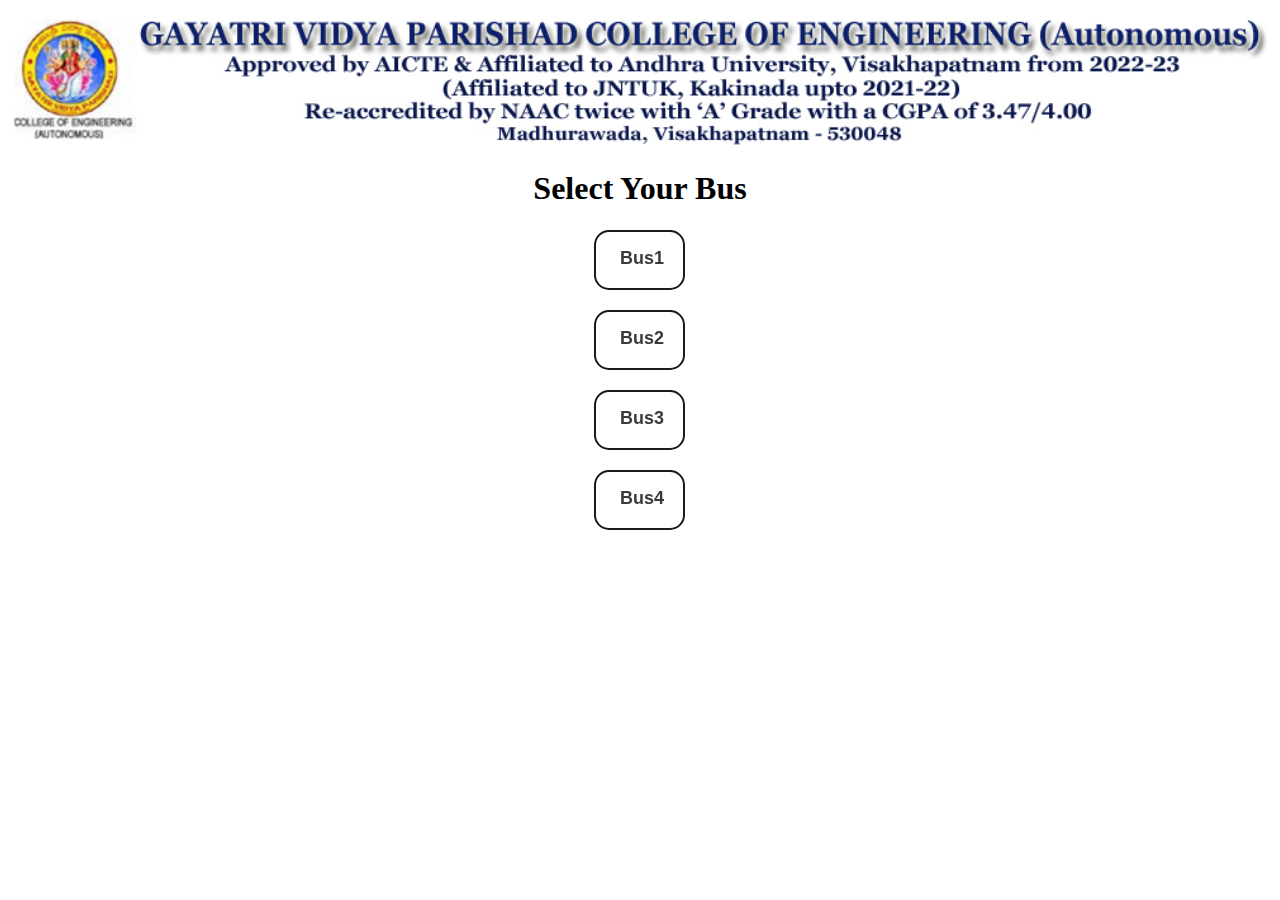
<file: index.html>
<!DOCTYPE html>
<html lang="en">
<head>
    <meta charset="UTF-8">
    <meta http-equiv="X-UA-Compatible" content="IE=edge">
    <meta name="viewport" content="width=device-width, initial-scale=1.0">
    <title>Bus Tracking</title>
     <link rel="stylesheet" href="style1.css">
</head>
<body>
    <div style="width: 100%;">
        <img src="banner.jpg" alt="logo" class="banner" width="100%">
      </div>
    <div>
        <h1 style="text-align: center;">Select Your Bus</h1>
    </div>
    <div id="button">
        <button ><a href="bus1.html" class="button-28">Bus1</a></button>
        <br>
        <br>
        <button ><a href="bus2.html" class="button-28">Bus2</a></button>
        <br>
        <br>
        <button ><a href="bus3.html" class="button-28">Bus3</a></button>
        <br>
        <br>
        <button ><a href="bus4.html" class="button-28">Bus4</a></button>
        <br>
        <br>
    </div>
    
</body>
</html>
</file>
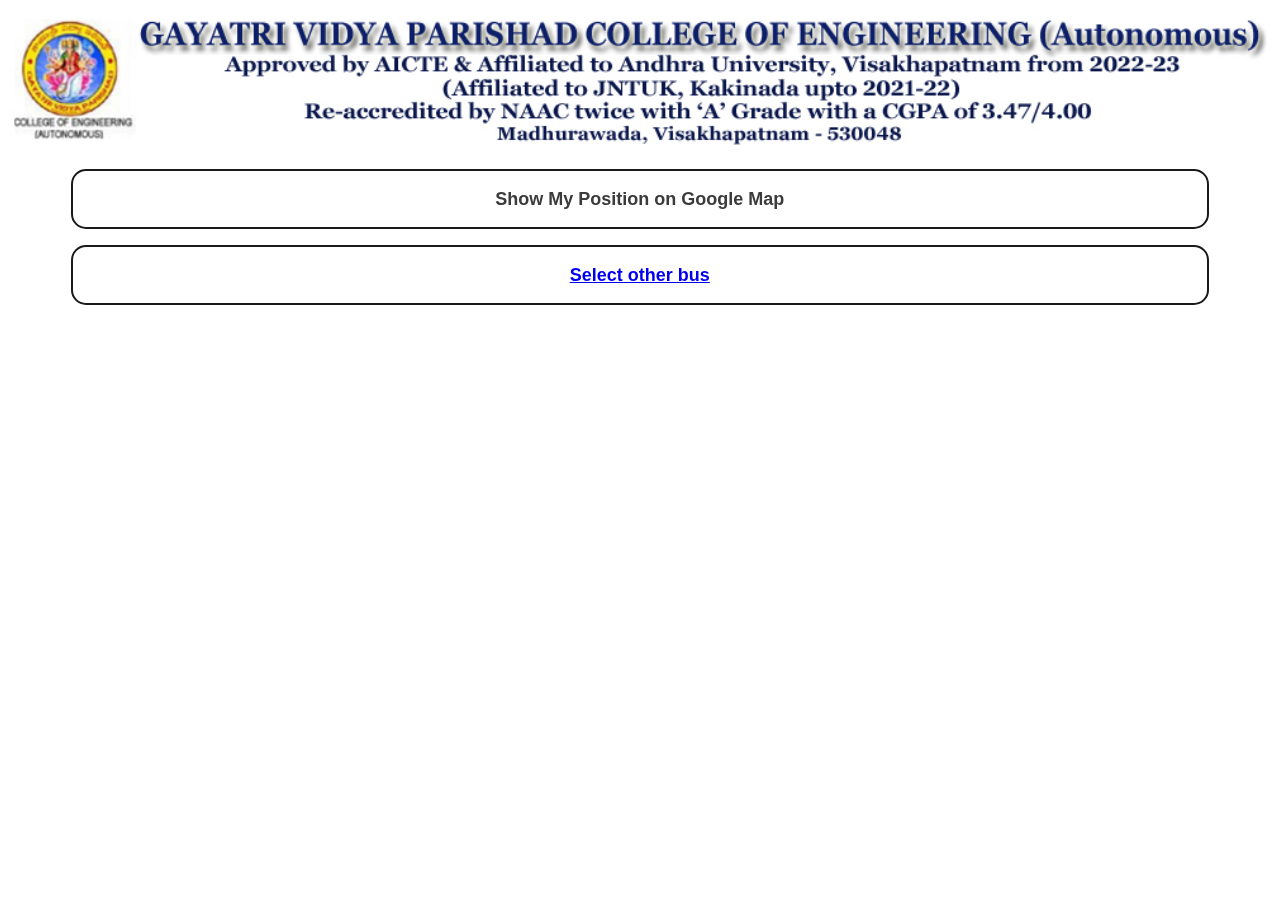
<file: bus1.html>
<!DOCTYPE html>
<html lang="en">
<head>
<meta charset="utf-8">
<title>BUS1</title>
<script>
function showPosition() {
    if(navigator.geolocation) {
        navigator.geolocation.watchPosition(showMap, showError);
    } else {
        alert("Sorry, your browser does not support HTML5 geolocation.");
    }
}
 var lat;
 var long;
// Define callback function for successful attempt
function showMap(position) {

    // Get location data
    lat = position.coords.latitude;
    long = position.coords.longitude;
    fetch('https://api.thingspeak.com/update', {
    method: 'POST',
    headers: { 'Content-Type': 'application/x-www-form-urlencoded' },
    body: 'api_key=' + '74OUDUNW1FULXKYL' + '&field1=' + lat + '&field2=' + long 
})
.then(response => response.text())
.then(data => console.log(data)) 
     // Check position has been changed or not before doing anything
        if(prevLat != position.coords.latitude || prevLong != position.coords.longitude){
            var  prevLat = position.coords.latitude;
            var  prevLong = position.coords.longitude; 
            // Get current position
            var positionInfo = "Your current position is (" + "Latitude: " + position.coords.latitude + ", " + "Longitude: " + position.coords.longitude + ")";
            document.getElementById("result").innerHTML = positionInfo;      
        }
        embedMap.innerHTML = '<iframe width="1000px" height="500px margin-top: 10px border-radius: 10px; " src="https://maps.google.com/maps?q='+ lat +','+long+'&amp;z=15&amp;output=embed"></iframe>';
}
// Define callback function for failed attempt
function showError(error) {
    if(error.code == 1) {
        result.innerHTML = "You've decided not to share your position, but it's OK. We won't ask you again.";
    } else if(error.code == 2) {
        result.innerHTML = "The network is down or the positioning service can't be reached.";
    } else if(error.code == 3) {
        result.innerHTML = "The attempt timed out before it could get the location data.";
    } else {
        result.innerHTML = "Geolocation failed due to unknown error.";
    }
}   

</script>
<link rel="stylesheet" href="style.css">
</head>
<body>
    <div style="width: 100%;">
        <img src="banner.jpg" alt="logo" class="banner" width="100%">
      </div>
    <button type="button" onclick="showPosition();" class="button-28">Show My Position on Google Map</button>
    <br>
    <div id="embedMap" >
        <!--Google map will be embedded here-->
    </div>
    <p id="result"></p>
    <button class="button-28"><a href="index.html">Select other bus</a></button>
</body>
</html>
</file>
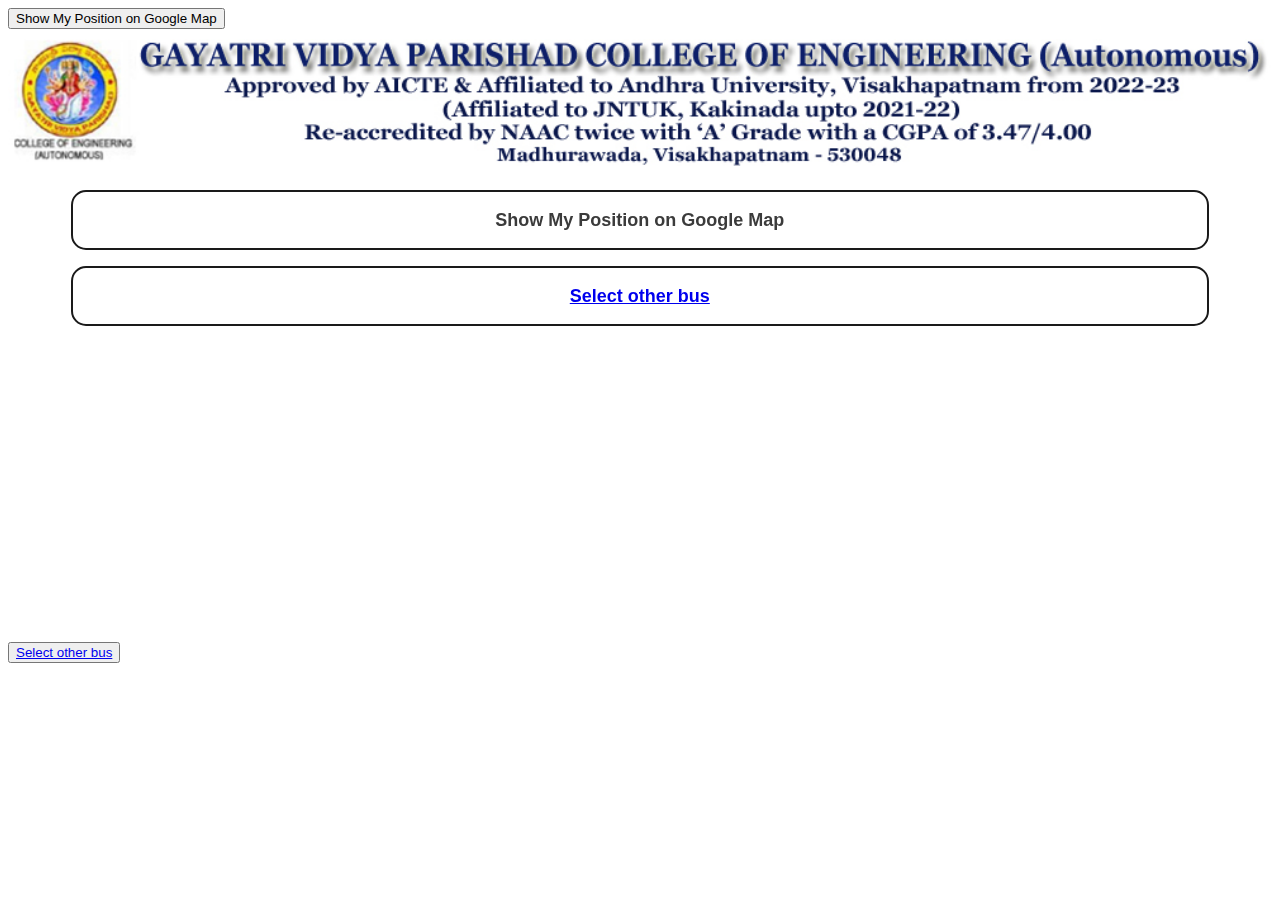
<file: bus2.html>
<!DOCTYPE html>
<html lang="en">
<head>
<meta charset="utf-8">
<title>BUS1</title>
<script>
function showPosition() {
    if(navigator.geolocation) {
        navigator.geolocation.watchPosition(showMap, showError);
    } else {
        alert("Sorry, your browser does not support HTML5 geolocation.");
    }
}
 var lat;
 var long;
// Define callback function for successful attempt
function showMap(position) {

    // Get location data
    lat = position.coords.latitude;
    long = position.coords.longitude;
    fetch('https://api.thingspeak.com/update', {
    method: 'POST',
    headers: { 'Content-Type': 'application/x-www-form-urlencoded' },
    body: 'api_key=' + 'EF2FUH19N5P8VP3I' + '&field3=' + lat + '&field4=' + long 
})
.then(response => response.text())
.then(data => console.log(data)) 
     // Check position has been changed or not before doing anything
        if(prevLat != position.coords.latitude || prevLong != position.coords.longitude){
            var  prevLat = position.coords.latitude;
            var  prevLong = position.coords.longitude; 
            // Get current position
            var positionInfo = "Your current position is (" + "Latitude: " + position.coords.latitude + ", " + "Longitude: " + position.coords.longitude + ")";
            document.getElementById("result").innerHTML = positionInfo;      
        }
        embedMap.innerHTML = '<iframe width="700" height="300" src="https://maps.google.com/maps?q='+ lat +','+long+'&amp;z=15&amp;output=embed"></iframe>';
}
// Define callback function for failed attempt
function showError(error) {
    if(error.code == 1) {
        result.innerHTML = "You've decided not to share your position, but it's OK. We won't ask you again.";
    } else if(error.code == 2) {
        result.innerHTML = "The network is down or the positioning service can't be reached.";
    } else if(error.code == 3) {
        result.innerHTML = "The attempt timed out before it could get the location data.";
    } else {
        result.innerHTML = "Geolocation failed due to unknown error.";
    }
}   

</script>

</head>
<body>
    <button type="button" onclick="showPosition();">Show My Position on Google Map</button><!DOCTYPE html>
    <html lang="en">
    <head>
    <meta charset="utf-8">
    <title>BUS1</title>
    <script>
    function showPosition() {
        if(navigator.geolocation) {
            navigator.geolocation.watchPosition(showMap, showError);
        } else {
            alert("Sorry, your browser does not support HTML5 geolocation.");
        }
    }
     var lat;
     var long;
    // Define callback function for successful attempt
    function showMap(position) {
    
        // Get location data
        lat = position.coords.latitude;
        long = position.coords.longitude;
        fetch('https://api.thingspeak.com/update', {
        method: 'POST',
        headers: { 'Content-Type': 'application/x-www-form-urlencoded' },
        body: 'api_key=' + 'EF2FUH19N5P8VP3I' + '&field1=' + lat + '&field2=' + long 
    })
    .then(response => response.text())
    .then(data => console.log(data)) 
         // Check position has been changed or not before doing anything
            if(prevLat != position.coords.latitude || prevLong != position.coords.longitude){
                var  prevLat = position.coords.latitude;
                var  prevLong = position.coords.longitude; 
                // Get current position
                var positionInfo = "Your current position is (" + "Latitude: " + position.coords.latitude + ", " + "Longitude: " + position.coords.longitude + ")";
                document.getElementById("result").innerHTML = positionInfo;      
            }
            embedMap.innerHTML = '<iframe width="1000px" height="500px margin-top: 10px border-radius: 10px; " src="https://maps.google.com/maps?q='+ lat +','+long+'&amp;z=15&amp;output=embed"></iframe>';
    }
    // Define callback function for failed attempt
    function showError(error) {
        if(error.code == 1) {
            result.innerHTML = "You've decided not to share your position, but it's OK. We won't ask you again.";
        } else if(error.code == 2) {
            result.innerHTML = "The network is down or the positioning service can't be reached.";
        } else if(error.code == 3) {
            result.innerHTML = "The attempt timed out before it could get the location data.";
        } else {
            result.innerHTML = "Geolocation failed due to unknown error.";
        }
    }   
    
    </script>
    <link rel="stylesheet" href="style.css">
    </head>
    <body>
        <div style="width: 100%;">
            <img src="banner.jpg" alt="logo" class="banner" width="100%">
          </div>
        <button type="button" onclick="showPosition();" class="button-28">Show My Position on Google Map</button>
        <br>
        <div id="embedMap" >
            <!--Google map will be embedded here-->
        </div>
        <p id="result"></p>
        <button class="button-28"><a href="index.html">Select other bus</a></button>
    </body>
    </html>
    
    
    
    <div id="embedMap" style="width: 400px; height: 300px;">
        <!--Google map will be embedded here-->
    </div>
    <p id="result"></p>
    <button><a href="index.html">Select other bus</a></button>
</body>
</html>
</file>
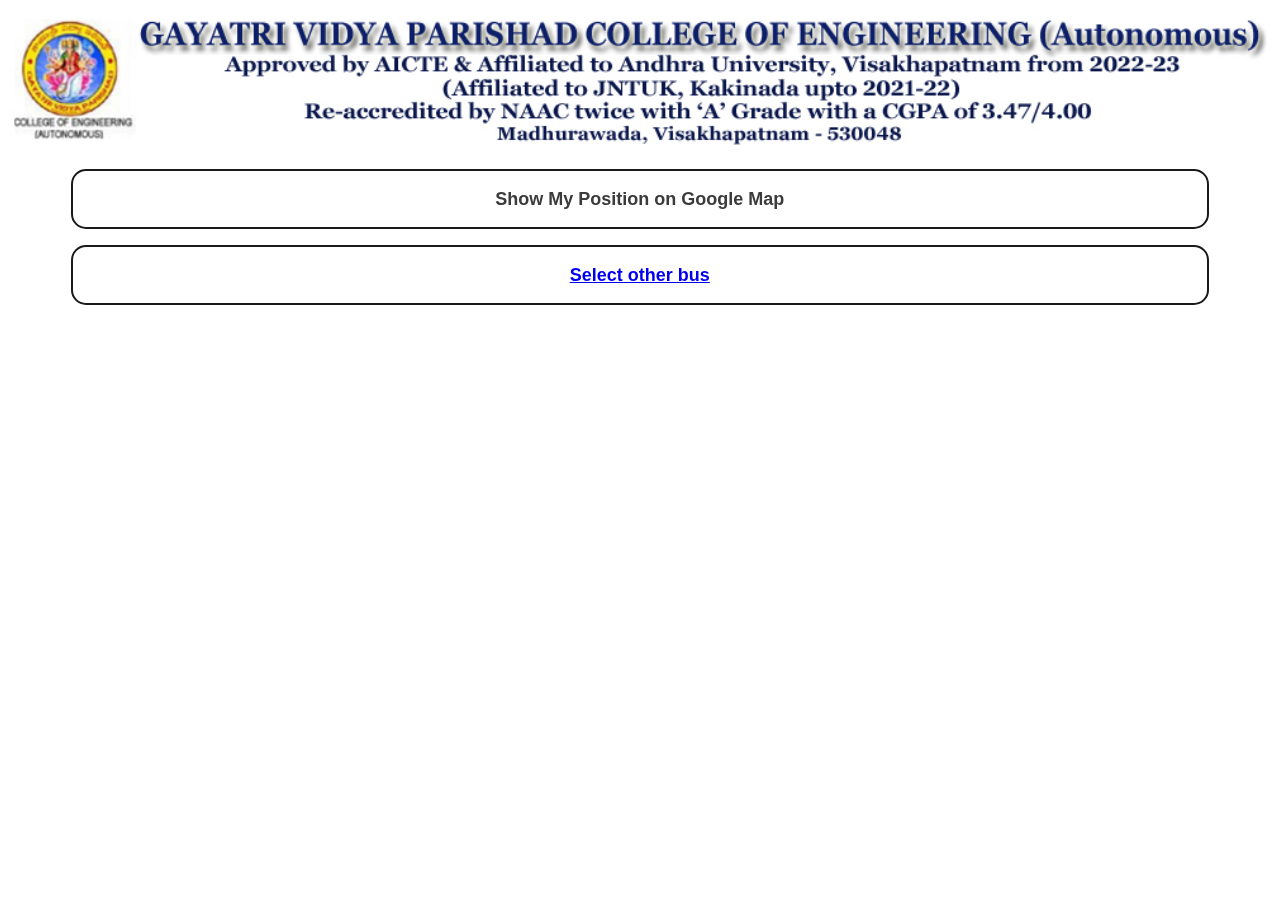
<file: bus3.html>
<!DOCTYPE html>
<html lang="en">
<head>
<meta charset="utf-8">
<title>BUS1</title>
<script>
function showPosition() {
    if(navigator.geolocation) {
        navigator.geolocation.watchPosition(showMap, showError);
    } else {
        alert("Sorry, your browser does not support HTML5 geolocation.");
    }
}
 var lat;
 var long;
// Define callback function for successful attempt
function showMap(position) {

    // Get location data
    lat = position.coords.latitude;
    long = position.coords.longitude;
    fetch('https://api.thingspeak.com/update', {
    method: 'POST',
    headers: { 'Content-Type': 'application/x-www-form-urlencoded' },
    body: 'api_key=' + 'EF2FUH19N5P8VP3I' + '&field1=' + lat + '&field2=' + long 
})
.then(response => response.text())
.then(data => console.log(data)) 
     // Check position has been changed or not before doing anything
        if(prevLat != position.coords.latitude || prevLong != position.coords.longitude){
            var  prevLat = position.coords.latitude;
            var  prevLong = position.coords.longitude; 
            // Get current position
            var positionInfo = "Your current position is (" + "Latitude: " + position.coords.latitude + ", " + "Longitude: " + position.coords.longitude + ")";
            document.getElementById("result").innerHTML = positionInfo;      
        }
        embedMap.innerHTML = '<iframe width="1000px" height="500px margin-top: 10px border-radius: 10px; " src="https://maps.google.com/maps?q='+ lat +','+long+'&amp;z=15&amp;output=embed"></iframe>';
}
// Define callback function for failed attempt
function showError(error) {
    if(error.code == 1) {
        result.innerHTML = "You've decided not to share your position, but it's OK. We won't ask you again.";
    } else if(error.code == 2) {
        result.innerHTML = "The network is down or the positioning service can't be reached.";
    } else if(error.code == 3) {
        result.innerHTML = "The attempt timed out before it could get the location data.";
    } else {
        result.innerHTML = "Geolocation failed due to unknown error.";
    }
}   

</script>
<link rel="stylesheet" href="style.css">
</head>
<body>
    <div style="width: 100%;">
        <img src="banner.jpg" alt="logo" class="banner" width="100%">
      </div>
    <button type="button" onclick="showPosition();" class="button-28">Show My Position on Google Map</button>
    <br>
    <div id="embedMap" >
        <!--Google map will be embedded here-->
    </div>
    <p id="result"></p>
    <button class="button-28"><a href="index.html">Select other bus</a></button>
</body>
</html>
</file>
<file: style1.css>
.button-28 {
    appearance: none;
    background-color: transparent;
    border: 2px solid #1A1A1A;
    border-radius: 15px;
    box-sizing: border-box;
    color: #3B3B3B;
    cursor: pointer;
    display: inline-block;
    font-family: Roobert,-apple-system,BlinkMacSystemFont,"Segoe UI",Helvetica,Arial,sans-serif,"Apple Color Emoji","Segoe UI Emoji","Segoe UI Symbol";
    font-size: 18px;
    font-weight: 600;
    line-height: normal;
    margin: 0;
    min-height: 60px;
    min-width: 0;
    outline: none;
    padding: 16px 24px;
    text-align: center;
    text-decoration: none;
    transition: all 300ms cubic-bezier(.23, 1, 0.32, 1);
    user-select: none;
    -webkit-user-select: none;
    touch-action: manipulation;
    width: 95%;
    will-change: transform;
    
  }
  img{
    margin-top: 10px;
}
  
  .button-28:disabled {
    pointer-events: none;
  }
  
  .button-28:hover {
    color: black;
    background-color:lightcyan;
    box-shadow: rgba(0, 0, 0, 0.25) 0 8px 15px;
    transform: translateY(-2px);
  }
  
  .button-28:active {
    box-shadow: none;
    transform: translateY(0);
  }
  
  a{
      font-family: Roobert,-apple-system,BlinkMacSystemFont,"Segoe UI",Helvetica,Arial,sans-serif,"Apple Color Emoji","Segoe UI Emoji","Segoe UI Symbol";
    font-size: 18px;
    font-weight: 600;
    color: #1A1A1A;
  }
  #button{
    text-align: center;
    
}
button{
    border: none;
    background-color: transparent;
}
</file>
<file: style.css>
img{
    margin-top: 10px;
    margin-bottom: 20px;
}
.button-28 {
    appearance: none;
    background-color: transparent;
    border: 2px solid #1A1A1A;
    border-radius: 15px;
    box-sizing: border-box;
    color: #3B3B3B;
    cursor: pointer;
    display: inline-block;
    font-family: Roobert,-apple-system,BlinkMacSystemFont,"Segoe UI",Helvetica,Arial,sans-serif,"Apple Color Emoji","Segoe UI Emoji","Segoe UI Symbol";
    font-size: 18px;
    font-weight: 600;
    line-height: normal;
    margin: 0;
    min-height: 60px;
    min-width: 0;
    outline: none;
    padding: 16px 24px;
    text-align: center;
    text-decoration: none;
    transition: all 300ms cubic-bezier(.23, 1, 0.32, 1);
    user-select: none;
    -webkit-user-select: none;
    touch-action: manipulation;
    width: 90%;
    will-change: transform;
    margin-left: 5%;
    
  }
  
  .button-28:disabled {
    pointer-events: none;
  }
  
  .button-28:hover {
    color: black;
    background-color:lightcyan;
    box-shadow: rgba(0, 0, 0, 0.25) 0 8px 15px;
    transform: translateY(-2px);
  }
  
  .button-28:active {
    box-shadow: none;
    transform: translateY(0);
  }
  #embedmap{
    margin-top: 10px;
	border-radius: 10px;

}
</file>
